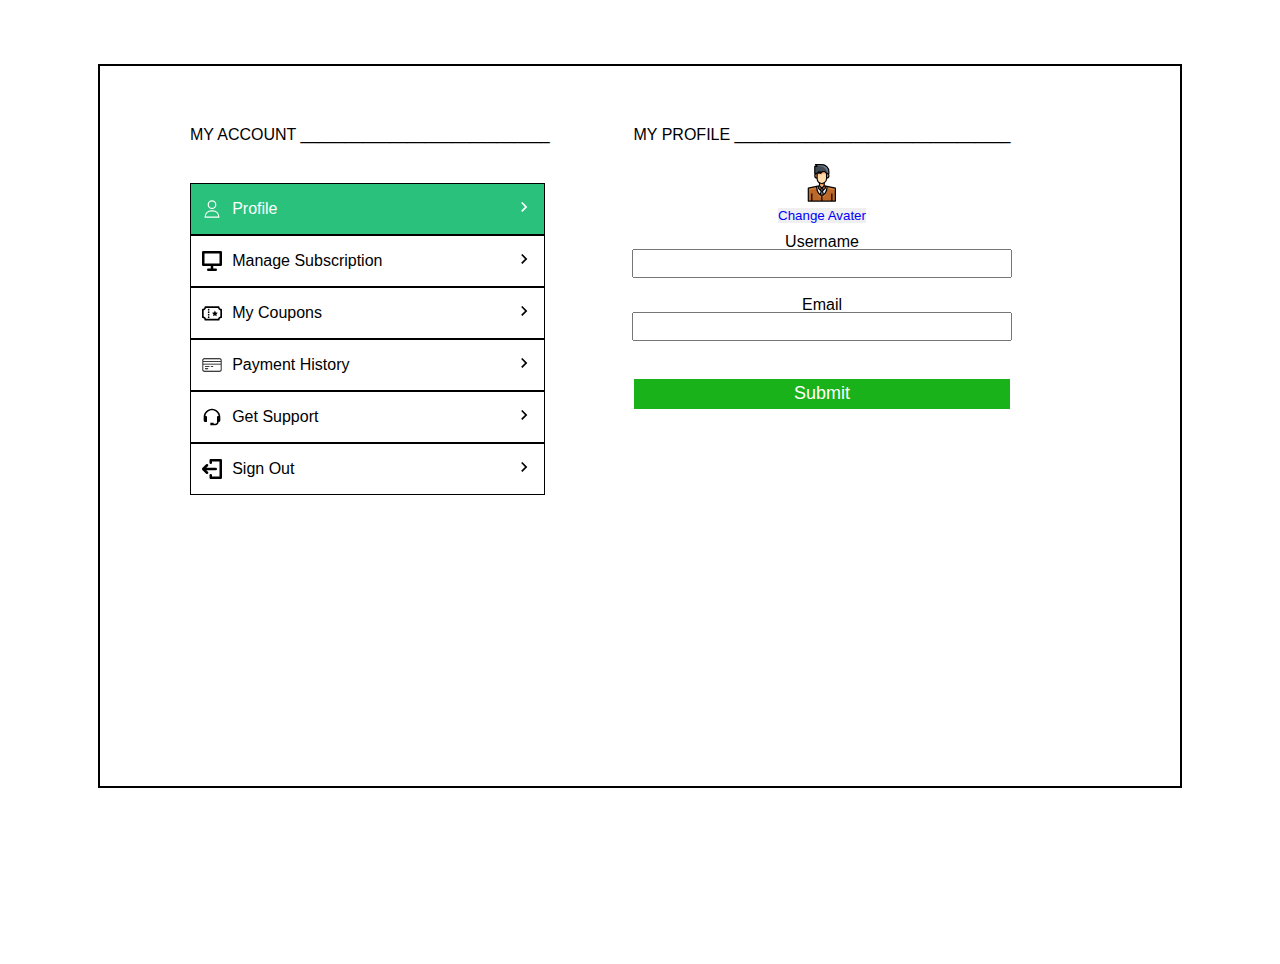
<file: index2.html>
<!DOCTYPE html>
<html lang="en">
<head>
    <meta charset="UTF-8">
    <meta http-equiv="X-UA-Compatible" content="IE=edge">
    <meta name="viewport" content="width=device-width, initial-scale=1.0">
    <title>Document</title>
    <link rel="stylesheet" href="style2.css">
</head>
<body>
    <div class="main2">
        <div class="padding">
            <div class="left2">
                <div class="account">MY ACCOUNT ____________________________</div>
                <div class="profile">
                    <div class="my-profile newclass foundbutton">
                        <svg viewBox="0 0 32 32" xmlns="http://www.w3.org/2000/svg"><title/><g id="about"><path d="M16,16A7,7,0,1,0,9,9,7,7,0,0,0,16,16ZM16,4a5,5,0,1,1-5,5A5,5,0,0,1,16,4Z"/><path d="M17,18H15A11,11,0,0,0,4,29a1,1,0,0,0,1,1H27a1,1,0,0,0,1-1A11,11,0,0,0,17,18ZM6.06,28A9,9,0,0,1,15,20h2a9,9,0,0,1,8.94,8Z"/></g></svg>
                        Profile
                        <div class="arrow-svg"><?xml version="1.0" ?><svg height="48" viewBox="0 0 48 48" width="48" xmlns="http://www.w3.org/2000/svg"><path d="M17.17 32.92l9.17-9.17-9.17-9.17 2.83-2.83 12 12-12 12z"/><path d="M0-.25h48v48h-48z" fill="none"/></svg></div>
                    </div>
                    <div class="subcription foundbutton">
                        <?xml version="1.0" ?><svg viewBox="0 0 96 96" xmlns="http://www.w3.org/2000/svg"><title/><path d="M90,0H6A5.9966,5.9966,0,0,0,0,6V66a5.9966,5.9966,0,0,0,6,6H42V84H30a6,6,0,0,0,0,12H66a6,6,0,0,0,0-12H54V72H90a5.9966,5.9966,0,0,0,6-6V6A5.9966,5.9966,0,0,0,90,0ZM84,60H12V12H84Z"/></svg>
                        Manage Subscription
                        <div class="arrow-svg"><?xml version="1.0" ?><svg height="48" viewBox="0 0 48 48" width="48" xmlns="http://www.w3.org/2000/svg"><path d="M17.17 32.92l9.17-9.17-9.17-9.17 2.83-2.83 12 12-12 12z"/><path d="M0-.25h48v48h-48z" fill="none"/></svg></div>
                    </div>
                    <div class="coupons foundbutton">
                        <?xml version="1.0" ?><svg viewBox="0 0 24 24"  xmlns="http://www.w3.org/2000/svg"><title/><g id="ticket"><path d="M23,7a2,2,0,0,1-2-2,1,1,0,0,0-1-1H4A1,1,0,0,0,3,5,2,2,0,0,1,1,7,1,1,0,0,0,0,8v9a1,1,0,0,0,1,1,2,2,0,0,1,2,2,1,1,0,0,0,1,1H20a1,1,0,0,0,1-1,2,2,0,0,1,2-2,1,1,0,0,0,1-1V8A1,1,0,0,0,23,7ZM19.13,19H4.87A4,4,0,0,0,2,16.13V8.87A4,4,0,0,0,4.87,6H19.13A4,4,0,0,0,22,8.86v7.28A4,4,0,0,0,19.13,19Z"/><path d="M8,7A1,1,0,0,0,8,9,1,1,0,0,0,8,7Z"/><path d="M8,10a1,1,0,0,0,0,2A1,1,0,0,0,8,10Z"/><path d="M8,13a1,1,0,0,0,0,2A1,1,0,0,0,8,13Z"/><path d="M8,16a1,1,0,0,0,0,2A1,1,0,0,0,8,16Z"/><polygon points="16.58 11.3 15.5 9 14.42 11.3 12 11.67 13.75 13.47 13.34 16 15.5 14.8 17.66 16 17.25 13.47 19 11.67 16.58 11.3"/></g></svg>
                        My Coupons
                        <div class="arrow-svg"><?xml version="1.0" ?><svg height="48" viewBox="0 0 48 48" width="48" xmlns="http://www.w3.org/2000/svg"><path d="M17.17 32.92l9.17-9.17-9.17-9.17 2.83-2.83 12 12-12 12z"/><path d="M0-.25h48v48h-48z" fill="none"/></svg></div>
                    </div>
                    <div class="history foundbutton">
                        <?xml version="1.0" ?><!DOCTYPE svg  PUBLIC '-//W3C//DTD SVG 1.1//EN'  'http://www.w3.org/Graphics/SVG/1.1/DTD/svg11.dtd'><svg enable-background="new 0 0 48 48" height="48px" id="Layer_1" version="1.1" viewBox="0 0 48 48" width="48px" xml:space="preserve" xmlns="http://www.w3.org/2000/svg" xmlns:xlink="http://www.w3.org/1999/xlink"><path clip-rule="evenodd" d="M43,40H5c-2.209,0-4-1.791-4-4V12c0-2.209,1.791-4,4-4h38c2.209,0,4,1.791,4,4v24  C47,38.209,45.209,40,43,40z M3,21h42v-4H3V21z M45,12c0-1.104-0.896-2-2-2H5c-1.104,0-2,0.896-2,2v3h42V12z M45,23H3v13  c0,1.104,0.896,2,2,2h38c1.104,0,2-0.896,2-2V23z M26,29h-4c-0.553,0-1-0.447-1-1c0-0.552,0.447-1,1-1h4c0.553,0,1,0.448,1,1  C27,28.553,26.553,29,26,29z M17,29H8c-0.553,0-1-0.447-1-1c0-0.552,0.447-1,1-1h9c0.553,0,1,0.448,1,1C18,28.553,17.553,29,17,29z   M8,32h6c0.553,0,1,0.448,1,1c0,0.553-0.447,1-1,1H8c-0.553,0-1-0.447-1-1C7,32.448,7.447,32,8,32z" fill-rule="evenodd"/></svg>
                        Payment History
                        <div class="arrow-svg"><?xml version="1.0" ?><svg height="48" viewBox="0 0 48 48" width="48" xmlns="http://www.w3.org/2000/svg"><path d="M17.17 32.92l9.17-9.17-9.17-9.17 2.83-2.83 12 12-12 12z"/><path d="M0-.25h48v48h-48z" fill="none"/></svg></div>
                    </div>
                    <div class="support foundbutton">
                        <?xml version="1.0" ?><svg height="24" viewBox="0 0 24 24" width="24" xmlns="http://www.w3.org/2000/svg"><path d="M12 2C6.486 2 2 6.486 2 12v4.143C2 17.167 2.897 18 4 18h1a1 1 0 0 0 1-1v-5.143a1 1 0 0 0-1-1h-.908C4.648 6.987 7.978 4 12 4s7.352 2.987 7.908 6.857H19a1 1 0 0 0-1 1V18c0 1.103-.897 2-2 2h-2v-1h-4v3h6c2.206 0 4-1.794 4-4 1.103 0 2-.833 2-1.857V12c0-5.514-4.486-10-10-10z"/></svg>
                        Get Support
                        <div class="arrow-svg"><?xml version="1.0" ?><svg height="48" viewBox="0 0 48 48" width="48" xmlns="http://www.w3.org/2000/svg"><path d="M17.17 32.92l9.17-9.17-9.17-9.17 2.83-2.83 12 12-12 12z"/><path d="M0-.25h48v48h-48z" fill="none"/></svg></div>
                    </div>
                    <div class="sign-out foundbutton">
                        <?xml version="1.0" ?><svg viewBox="0 0 96 96" xmlns="http://www.w3.org/2000/svg"><title/><g><path d="M20.4844,54H66a6,6,0,0,0,0-12H20.4844l7.7578-7.7578a5.9994,5.9994,0,0,0-8.4844-8.4844l-18,18a5.9979,5.9979,0,0,0,0,8.4844l18,18a5.9994,5.9994,0,1,0,8.4844-8.4844Z"/><path d="M90,0H42a5.9966,5.9966,0,0,0-6,6V18a6,6,0,0,0,12,0V12H84V84H48V78a6,6,0,0,0-12,0V90a5.9966,5.9966,0,0,0,6,6H90a5.9966,5.9966,0,0,0,6-6V6A5.9966,5.9966,0,0,0,90,0Z"/></g></svg>
                        Sign Out
                        <div class="arrow-svg"><?xml version="1.0" ?><svg height="48" viewBox="0 0 48 48" width="48" xmlns="http://www.w3.org/2000/svg"><path d="M17.17 32.92l9.17-9.17-9.17-9.17 2.83-2.83 12 12-12 12z"/><path d="M0-.25h48v48h-48z" fill="none"/></svg></div>
                    </div>
                </div>
            </div>
            <div class="right2">
                <div class="profile-page">
                    <div class="my-profile2">MY PROFILE _______________________________</div>
                    <form class="form">
                        <div class="profile-img"><?xml version="1.0" ?><svg viewBox="0 0 64 64" xmlns="http://www.w3.org/2000/svg"><title/><g data-name="18-man" id="_18-man"><polygon points="32 41 29 44 26 41 26 37.42 28 37 32 41" style="fill:#bc6829"/><polygon points="38 37.42 38 41 35 44 32 41 36 37 38 37.42" style="fill:#bc6829"/><path d="M31,46l-1.8,6.29c-5.23-2.85-6.13-13.41-6.2-14.24l3-.63V41l3,3Z" style="fill:#e9edf5"/><path d="M38,37.42l2.99.63c-.06.82-.96,11.39-6.19,14.24L33,46l2-2,3-3Z" style="fill:#e9edf5"/><path d="M33,46l1.8,6.29a5.876,5.876,0,0,1-5.6,0L31,46Z" style="fill:#7e8596"/><polygon points="35 44 33 46 31 46 29 44 32 41 35 44" style="fill:#7e8596"/><path d="M34.8,52.29c5.23-2.85,6.13-13.42,6.19-14.24L55,41V63H32V53A5.733,5.733,0,0,0,34.8,52.29Z" style="fill:#bc6829"/><path d="M29.2,52.29A5.733,5.733,0,0,0,32,53V63H9V41l14-2.95C23.07,38.88,23.97,49.44,29.2,52.29Z" style="fill:#bc6829"/><path d="M40.99,38.05c-.06.82-.96,11.39-6.19,14.24A5.733,5.733,0,0,1,32,53v4a5.733,5.733,0,0,0,2.8-.71c5.23-2.85,6.13-13.42,6.19-14.24L55,45V41Z" style="fill:#d1813b"/><path d="M29.2,52.29c-5.23-2.85-6.13-13.41-6.2-14.24L9,41v4l14-2.95c.07.83.97,11.39,6.2,14.24A5.733,5.733,0,0,0,32,57V53A5.733,5.733,0,0,1,29.2,52.29Z" style="fill:#d1813b"/><path d="M24,16v8a4,4,0,1,1,0-8Z" style="fill:#eb975d"/><path d="M42.83,17.17A4,4,0,0,1,40,24V16A4.025,4.025,0,0,1,42.83,17.17Z" style="fill:#eb975d"/><path d="M36,32v5l-4,4-4-4V32l.03-.06a7.964,7.964,0,0,0,7.94,0Z" style="fill:#ffb680"/><path d="M35.97,31.94a7.964,7.964,0,0,1-7.94,0L28,32v3l.03-.06a7.964,7.964,0,0,0,7.94,0L36,35V32Z" style="fill:#eb975d"/><path d="M40,24v1a7.992,7.992,0,0,1-11.97,6.94,7.838,7.838,0,0,1-1.69-1.28A8.014,8.014,0,0,1,24,25V16l3-3v3l3-3v3l3-3h4l3,3Z" style="fill:#ffdaaa"/><polygon points="37 13 33 13 30 16 30 13 27 16 27 13 24 16 24 20 27 17 27 20 30 17 30 20 33 17 37 17 40 20 40 16 37 13" style="fill:#ffb680"/><path d="M44,13v3l-1,1-.17.17A4.025,4.025,0,0,0,40,16l-3-3H33l-3,3V13l-3,3V13l-3,3a4.025,4.025,0,0,0-2.83,1.17L21,17l-1-1V4h4L21,1H32A12,12,0,0,1,44,13Z" style="fill:#414952"/><path d="M32,1H21l3,3h5A12,12,0,0,1,41,16v.143a4.056,4.056,0,0,1,1.83,1.027L43,17l1-1V13A12,12,0,0,0,32,1Z" style="fill:#707789"/><path d="M40,16v9a7.992,7.992,0,0,1-11.97,6.94,7.838,7.838,0,0,1-1.69-1.28A8.014,8.014,0,0,1,24,25V16l3-3v3l3-3v3l3-3h4Z" style="fill:none;stroke:#000;stroke-linejoin:round;stroke-width:2px"/><path d="M43,17l1-1V13A12,12,0,0,0,32,1" style="fill:none;stroke:#000;stroke-linejoin:round;stroke-width:2px"/><path d="M40,24a4,4,0,1,0,0-8" style="fill:none;stroke:#000;stroke-linejoin:round;stroke-width:2px"/><path d="M24,16a4,4,0,0,0,0,8" style="fill:none;stroke:#000;stroke-linejoin:round;stroke-width:2px"/><polyline points="28 32 28 37 26 37.42 23 38.05 9 41 9 63 15 63 32 63 49 63 55 63 55 41 40.99 38.05 38 37.42 36 37 36 32" style="fill:none;stroke:#000;stroke-linejoin:round;stroke-width:2px"/><polyline points="28 37 32 41 36 37" style="fill:none;stroke:#000;stroke-linejoin:round;stroke-width:2px"/><line style="fill:none;stroke:#000;stroke-linejoin:round;stroke-width:2px" x1="15" x2="15" y1="63" y2="50"/><line style="fill:none;stroke:#000;stroke-linejoin:round;stroke-width:2px" x1="49" x2="49" y1="63" y2="50"/><path d="M23,38v.05c.07.83.97,11.39,6.2,14.24a5.876,5.876,0,0,0,5.6,0c5.23-2.85,6.13-13.42,6.19-14.24A.175.175,0,0,0,41,38" style="fill:none;stroke:#000;stroke-linejoin:round;stroke-width:2px"/><polyline points="38 37 38 37.42 38 41 35 44 32 41 29 44 26 41 26 37.42 26 37" style="fill:none;stroke:#000;stroke-linejoin:round;stroke-width:2px"/><polyline points="29 44 31 46 33 46 35 44" style="fill:none;stroke:#000;stroke-linejoin:round;stroke-width:2px"/><polyline points="31 46 29.2 52.29 29 53" style="fill:none;stroke:#000;stroke-linejoin:round;stroke-width:2px"/><polyline points="33 46 34.8 52.29 35 53" style="fill:none;stroke:#000;stroke-linejoin:round;stroke-width:2px"/><line style="fill:none;stroke:#000;stroke-linejoin:round;stroke-width:2px" x1="32" x2="32" y1="53" y2="63"/><polyline points="32 1 21 1 24 4 20 4 20 16 21 17" style="fill:none;stroke:#000;stroke-linejoin:round;stroke-width:2px"/></g></svg><img></div>
                        <div class="profile-btn"><button class="avater-btn">Change Avater</button></div>
                        <label >Username</label><br>
                        <input type="text" id="user" required><br>
                        <lebel >Email</lebel><br>
                        <input type="email" id="email2"><br>
                        <input id="submit" type="submit">
                    </form>
                </div>
                <div class="manage-subscription">
                    <div class="subscription-heading">MANAGE SUBSCRIPTION ____________________</div>
                    <div class="cricbuzz-plus-div">You have Ads,Premium Editorials & Cricbuzz Originals</div>
                    <div class="cricbuzz-black-box">
                        <div class="cricbuzz-plus">Cricbuzz Plus</div>
                        <div class="no-ads">No Instrusive Ads,Premium Editorials & Cricbuzz Originals</div>
                        <a class="unlock-now" href="https://www.cricbuzz.com/premium-subscription/user/select-plan/cricbuzz-promo">Unlock Now</a>
                    </div>
                </div>
                <div class="redeem-coupons">
                    <div class="coupon-heading">REDEEM COUPONS_________________________</div>
                    <form class="redeem-form">
                        <p>Enter Coupon Code</p>
                        <input id="coupon-code" type="search" placeholder="Coupon Code">
                        <div class="logged-in-as">Logged in as <span id="profileemail"></span></div>
                        <input id="submit" type="submit">
                    </form>
                </div>
                <div class="payment-history">
                    <div class="payment-heading">PAYMENT HISTORY _________________________</div>
                    <div class="payment-not-found">No Payment history found</div>
                </div>
                <div class="select-topic-bar">
                    <div class="select-topic-heading">SELECT TOPIC _____________________________</div>
                    <div class="select-topic">
                        Cricbuzz Plus Plan
                        <div class="arrow-svg"><?xml version="1.0" ?><svg height="48" viewBox="0 0 48 48" width="48" xmlns="http://www.w3.org/2000/svg"><path d="M17.17 32.92l9.17-9.17-9.17-9.17 2.83-2.83 12 12-12 12z"/><path d="M0-.25h48v48h-48z" fill="none"/></svg></div>
                    </div>
                    <div class="select-topic">
                        Payment
                        <div class="arrow-svg"><?xml version="1.0" ?><svg height="48" viewBox="0 0 48 48" width="48" xmlns="http://www.w3.org/2000/svg"><path d="M17.17 32.92l9.17-9.17-9.17-9.17 2.83-2.83 12 12-12 12z"/><path d="M0-.25h48v48h-48z" fill="none"/></svg></div>
                    </div>
                    <div class="select-topic">
                        Content
                        <div class="arrow-svg"><?xml version="1.0" ?><svg height="48" viewBox="0 0 48 48" width="48" xmlns="http://www.w3.org/2000/svg"><path d="M17.17 32.92l9.17-9.17-9.17-9.17 2.83-2.83 12 12-12 12z"/><path d="M0-.25h48v48h-48z" fill="none"/></svg></div>
                    </div>
                    <div class="select-topic">
                        Notifications
                        <div class="arrow-svg"><?xml version="1.0" ?><svg height="48" viewBox="0 0 48 48" width="48" xmlns="http://www.w3.org/2000/svg"><path d="M17.17 32.92l9.17-9.17-9.17-9.17 2.83-2.83 12 12-12 12z"/><path d="M0-.25h48v48h-48z" fill="none"/></svg></div>
                    </div>
                    <div class="select-topic">
                        Others
                        <div class="arrow-svg"><?xml version="1.0" ?><svg height="48" viewBox="0 0 48 48" width="48" xmlns="http://www.w3.org/2000/svg"><path d="M17.17 32.92l9.17-9.17-9.17-9.17 2.83-2.83 12 12-12 12z"/><path d="M0-.25h48v48h-48z" fill="none"/></svg></div>
                    </div>
                </div>
            </div>
        </div>
    </div> 
    <script src="script2.js"></script>
</body>
</html>
</file>
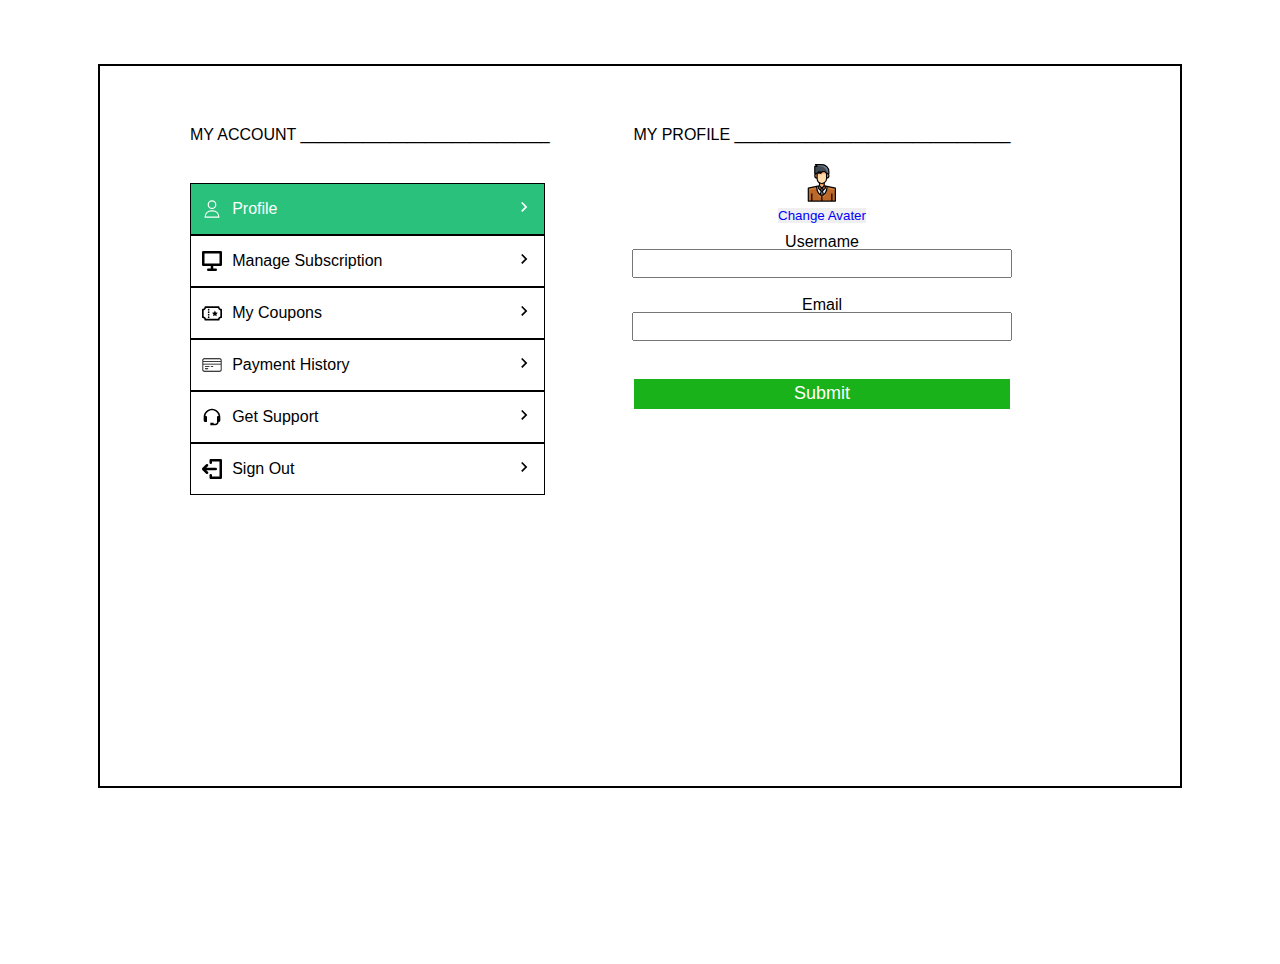
<file: logout.html>
<!DOCTYPE html>
<html lang="en">
<head>
    <meta charset="UTF-8">
    <meta http-equiv="X-UA-Compatible" content="IE=edge">
    <meta name="viewport" content="width=device-width, initial-scale=1.0">
    <title>Document</title>
    <link rel="stylesheet" href="logout.css">
</head>
<body>
    <div class="main2">
        <div class="padding">
            <div class="left2">
                <div class="account">MY ACCOUNT ____________________________</div>
                <div class="profile">
                    <div class="my-profile newclass foundbutton">
                        <svg viewBox="0 0 32 32" xmlns="http://www.w3.org/2000/svg"><title/><g id="about"><path d="M16,16A7,7,0,1,0,9,9,7,7,0,0,0,16,16ZM16,4a5,5,0,1,1-5,5A5,5,0,0,1,16,4Z"/><path d="M17,18H15A11,11,0,0,0,4,29a1,1,0,0,0,1,1H27a1,1,0,0,0,1-1A11,11,0,0,0,17,18ZM6.06,28A9,9,0,0,1,15,20h2a9,9,0,0,1,8.94,8Z"/></g></svg>
                        Profile
                        <div class="arrow-svg"><?xml version="1.0" ?><svg height="48" viewBox="0 0 48 48" width="48" xmlns="http://www.w3.org/2000/svg"><path d="M17.17 32.92l9.17-9.17-9.17-9.17 2.83-2.83 12 12-12 12z"/><path d="M0-.25h48v48h-48z" fill="none"/></svg></div>
                    </div>
                    <div class="subcription foundbutton">
                        <?xml version="1.0" ?><svg viewBox="0 0 96 96" xmlns="http://www.w3.org/2000/svg"><title/><path d="M90,0H6A5.9966,5.9966,0,0,0,0,6V66a5.9966,5.9966,0,0,0,6,6H42V84H30a6,6,0,0,0,0,12H66a6,6,0,0,0,0-12H54V72H90a5.9966,5.9966,0,0,0,6-6V6A5.9966,5.9966,0,0,0,90,0ZM84,60H12V12H84Z"/></svg>
                        Manage Subscription
                        <div class="arrow-svg"><?xml version="1.0" ?><svg height="48" viewBox="0 0 48 48" width="48" xmlns="http://www.w3.org/2000/svg"><path d="M17.17 32.92l9.17-9.17-9.17-9.17 2.83-2.83 12 12-12 12z"/><path d="M0-.25h48v48h-48z" fill="none"/></svg></div>
                    </div>
                    <div class="coupons foundbutton">
                        <?xml version="1.0" ?><svg viewBox="0 0 24 24"  xmlns="http://www.w3.org/2000/svg"><title/><g id="ticket"><path d="M23,7a2,2,0,0,1-2-2,1,1,0,0,0-1-1H4A1,1,0,0,0,3,5,2,2,0,0,1,1,7,1,1,0,0,0,0,8v9a1,1,0,0,0,1,1,2,2,0,0,1,2,2,1,1,0,0,0,1,1H20a1,1,0,0,0,1-1,2,2,0,0,1,2-2,1,1,0,0,0,1-1V8A1,1,0,0,0,23,7ZM19.13,19H4.87A4,4,0,0,0,2,16.13V8.87A4,4,0,0,0,4.87,6H19.13A4,4,0,0,0,22,8.86v7.28A4,4,0,0,0,19.13,19Z"/><path d="M8,7A1,1,0,0,0,8,9,1,1,0,0,0,8,7Z"/><path d="M8,10a1,1,0,0,0,0,2A1,1,0,0,0,8,10Z"/><path d="M8,13a1,1,0,0,0,0,2A1,1,0,0,0,8,13Z"/><path d="M8,16a1,1,0,0,0,0,2A1,1,0,0,0,8,16Z"/><polygon points="16.58 11.3 15.5 9 14.42 11.3 12 11.67 13.75 13.47 13.34 16 15.5 14.8 17.66 16 17.25 13.47 19 11.67 16.58 11.3"/></g></svg>
                        My Coupons
                        <div class="arrow-svg"><?xml version="1.0" ?><svg height="48" viewBox="0 0 48 48" width="48" xmlns="http://www.w3.org/2000/svg"><path d="M17.17 32.92l9.17-9.17-9.17-9.17 2.83-2.83 12 12-12 12z"/><path d="M0-.25h48v48h-48z" fill="none"/></svg></div>
                    </div>
                    <div class="history foundbutton">
                        <?xml version="1.0" ?><!DOCTYPE svg  PUBLIC '-//W3C//DTD SVG 1.1//EN'  'http://www.w3.org/Graphics/SVG/1.1/DTD/svg11.dtd'><svg enable-background="new 0 0 48 48" height="48px" id="Layer_1" version="1.1" viewBox="0 0 48 48" width="48px" xml:space="preserve" xmlns="http://www.w3.org/2000/svg" xmlns:xlink="http://www.w3.org/1999/xlink"><path clip-rule="evenodd" d="M43,40H5c-2.209,0-4-1.791-4-4V12c0-2.209,1.791-4,4-4h38c2.209,0,4,1.791,4,4v24  C47,38.209,45.209,40,43,40z M3,21h42v-4H3V21z M45,12c0-1.104-0.896-2-2-2H5c-1.104,0-2,0.896-2,2v3h42V12z M45,23H3v13  c0,1.104,0.896,2,2,2h38c1.104,0,2-0.896,2-2V23z M26,29h-4c-0.553,0-1-0.447-1-1c0-0.552,0.447-1,1-1h4c0.553,0,1,0.448,1,1  C27,28.553,26.553,29,26,29z M17,29H8c-0.553,0-1-0.447-1-1c0-0.552,0.447-1,1-1h9c0.553,0,1,0.448,1,1C18,28.553,17.553,29,17,29z   M8,32h6c0.553,0,1,0.448,1,1c0,0.553-0.447,1-1,1H8c-0.553,0-1-0.447-1-1C7,32.448,7.447,32,8,32z" fill-rule="evenodd"/></svg>
                        Payment History
                        <div class="arrow-svg"><?xml version="1.0" ?><svg height="48" viewBox="0 0 48 48" width="48" xmlns="http://www.w3.org/2000/svg"><path d="M17.17 32.92l9.17-9.17-9.17-9.17 2.83-2.83 12 12-12 12z"/><path d="M0-.25h48v48h-48z" fill="none"/></svg></div>
                    </div>
                    <div class="support foundbutton">
                        <?xml version="1.0" ?><svg height="24" viewBox="0 0 24 24" width="24" xmlns="http://www.w3.org/2000/svg"><path d="M12 2C6.486 2 2 6.486 2 12v4.143C2 17.167 2.897 18 4 18h1a1 1 0 0 0 1-1v-5.143a1 1 0 0 0-1-1h-.908C4.648 6.987 7.978 4 12 4s7.352 2.987 7.908 6.857H19a1 1 0 0 0-1 1V18c0 1.103-.897 2-2 2h-2v-1h-4v3h6c2.206 0 4-1.794 4-4 1.103 0 2-.833 2-1.857V12c0-5.514-4.486-10-10-10z"/></svg>
                        Get Support
                        <div class="arrow-svg"><?xml version="1.0" ?><svg height="48" viewBox="0 0 48 48" width="48" xmlns="http://www.w3.org/2000/svg"><path d="M17.17 32.92l9.17-9.17-9.17-9.17 2.83-2.83 12 12-12 12z"/><path d="M0-.25h48v48h-48z" fill="none"/></svg></div>
                    </div>
                    <div class="sign-out foundbutton">
                        <?xml version="1.0" ?><svg viewBox="0 0 96 96" xmlns="http://www.w3.org/2000/svg"><title/><g><path d="M20.4844,54H66a6,6,0,0,0,0-12H20.4844l7.7578-7.7578a5.9994,5.9994,0,0,0-8.4844-8.4844l-18,18a5.9979,5.9979,0,0,0,0,8.4844l18,18a5.9994,5.9994,0,1,0,8.4844-8.4844Z"/><path d="M90,0H42a5.9966,5.9966,0,0,0-6,6V18a6,6,0,0,0,12,0V12H84V84H48V78a6,6,0,0,0-12,0V90a5.9966,5.9966,0,0,0,6,6H90a5.9966,5.9966,0,0,0,6-6V6A5.9966,5.9966,0,0,0,90,0Z"/></g></svg>
                        Sign Out
                        <div class="arrow-svg"><?xml version="1.0" ?><svg height="48" viewBox="0 0 48 48" width="48" xmlns="http://www.w3.org/2000/svg"><path d="M17.17 32.92l9.17-9.17-9.17-9.17 2.83-2.83 12 12-12 12z"/><path d="M0-.25h48v48h-48z" fill="none"/></svg></div>
                    </div>
                </div>
            </div>
            <div class="right2">
                <div class="profile-page">
                    <div class="my-profile2">MY PROFILE _______________________________</div>
                    <form class="form">
                        <div class="profile-img"><?xml version="1.0" ?><svg viewBox="0 0 64 64" xmlns="http://www.w3.org/2000/svg"><title/><g data-name="18-man" id="_18-man"><polygon points="32 41 29 44 26 41 26 37.42 28 37 32 41" style="fill:#bc6829"/><polygon points="38 37.42 38 41 35 44 32 41 36 37 38 37.42" style="fill:#bc6829"/><path d="M31,46l-1.8,6.29c-5.23-2.85-6.13-13.41-6.2-14.24l3-.63V41l3,3Z" style="fill:#e9edf5"/><path d="M38,37.42l2.99.63c-.06.82-.96,11.39-6.19,14.24L33,46l2-2,3-3Z" style="fill:#e9edf5"/><path d="M33,46l1.8,6.29a5.876,5.876,0,0,1-5.6,0L31,46Z" style="fill:#7e8596"/><polygon points="35 44 33 46 31 46 29 44 32 41 35 44" style="fill:#7e8596"/><path d="M34.8,52.29c5.23-2.85,6.13-13.42,6.19-14.24L55,41V63H32V53A5.733,5.733,0,0,0,34.8,52.29Z" style="fill:#bc6829"/><path d="M29.2,52.29A5.733,5.733,0,0,0,32,53V63H9V41l14-2.95C23.07,38.88,23.97,49.44,29.2,52.29Z" style="fill:#bc6829"/><path d="M40.99,38.05c-.06.82-.96,11.39-6.19,14.24A5.733,5.733,0,0,1,32,53v4a5.733,5.733,0,0,0,2.8-.71c5.23-2.85,6.13-13.42,6.19-14.24L55,45V41Z" style="fill:#d1813b"/><path d="M29.2,52.29c-5.23-2.85-6.13-13.41-6.2-14.24L9,41v4l14-2.95c.07.83.97,11.39,6.2,14.24A5.733,5.733,0,0,0,32,57V53A5.733,5.733,0,0,1,29.2,52.29Z" style="fill:#d1813b"/><path d="M24,16v8a4,4,0,1,1,0-8Z" style="fill:#eb975d"/><path d="M42.83,17.17A4,4,0,0,1,40,24V16A4.025,4.025,0,0,1,42.83,17.17Z" style="fill:#eb975d"/><path d="M36,32v5l-4,4-4-4V32l.03-.06a7.964,7.964,0,0,0,7.94,0Z" style="fill:#ffb680"/><path d="M35.97,31.94a7.964,7.964,0,0,1-7.94,0L28,32v3l.03-.06a7.964,7.964,0,0,0,7.94,0L36,35V32Z" style="fill:#eb975d"/><path d="M40,24v1a7.992,7.992,0,0,1-11.97,6.94,7.838,7.838,0,0,1-1.69-1.28A8.014,8.014,0,0,1,24,25V16l3-3v3l3-3v3l3-3h4l3,3Z" style="fill:#ffdaaa"/><polygon points="37 13 33 13 30 16 30 13 27 16 27 13 24 16 24 20 27 17 27 20 30 17 30 20 33 17 37 17 40 20 40 16 37 13" style="fill:#ffb680"/><path d="M44,13v3l-1,1-.17.17A4.025,4.025,0,0,0,40,16l-3-3H33l-3,3V13l-3,3V13l-3,3a4.025,4.025,0,0,0-2.83,1.17L21,17l-1-1V4h4L21,1H32A12,12,0,0,1,44,13Z" style="fill:#414952"/><path d="M32,1H21l3,3h5A12,12,0,0,1,41,16v.143a4.056,4.056,0,0,1,1.83,1.027L43,17l1-1V13A12,12,0,0,0,32,1Z" style="fill:#707789"/><path d="M40,16v9a7.992,7.992,0,0,1-11.97,6.94,7.838,7.838,0,0,1-1.69-1.28A8.014,8.014,0,0,1,24,25V16l3-3v3l3-3v3l3-3h4Z" style="fill:none;stroke:#000;stroke-linejoin:round;stroke-width:2px"/><path d="M43,17l1-1V13A12,12,0,0,0,32,1" style="fill:none;stroke:#000;stroke-linejoin:round;stroke-width:2px"/><path d="M40,24a4,4,0,1,0,0-8" style="fill:none;stroke:#000;stroke-linejoin:round;stroke-width:2px"/><path d="M24,16a4,4,0,0,0,0,8" style="fill:none;stroke:#000;stroke-linejoin:round;stroke-width:2px"/><polyline points="28 32 28 37 26 37.42 23 38.05 9 41 9 63 15 63 32 63 49 63 55 63 55 41 40.99 38.05 38 37.42 36 37 36 32" style="fill:none;stroke:#000;stroke-linejoin:round;stroke-width:2px"/><polyline points="28 37 32 41 36 37" style="fill:none;stroke:#000;stroke-linejoin:round;stroke-width:2px"/><line style="fill:none;stroke:#000;stroke-linejoin:round;stroke-width:2px" x1="15" x2="15" y1="63" y2="50"/><line style="fill:none;stroke:#000;stroke-linejoin:round;stroke-width:2px" x1="49" x2="49" y1="63" y2="50"/><path d="M23,38v.05c.07.83.97,11.39,6.2,14.24a5.876,5.876,0,0,0,5.6,0c5.23-2.85,6.13-13.42,6.19-14.24A.175.175,0,0,0,41,38" style="fill:none;stroke:#000;stroke-linejoin:round;stroke-width:2px"/><polyline points="38 37 38 37.42 38 41 35 44 32 41 29 44 26 41 26 37.42 26 37" style="fill:none;stroke:#000;stroke-linejoin:round;stroke-width:2px"/><polyline points="29 44 31 46 33 46 35 44" style="fill:none;stroke:#000;stroke-linejoin:round;stroke-width:2px"/><polyline points="31 46 29.2 52.29 29 53" style="fill:none;stroke:#000;stroke-linejoin:round;stroke-width:2px"/><polyline points="33 46 34.8 52.29 35 53" style="fill:none;stroke:#000;stroke-linejoin:round;stroke-width:2px"/><line style="fill:none;stroke:#000;stroke-linejoin:round;stroke-width:2px" x1="32" x2="32" y1="53" y2="63"/><polyline points="32 1 21 1 24 4 20 4 20 16 21 17" style="fill:none;stroke:#000;stroke-linejoin:round;stroke-width:2px"/></g></svg><img></div>
                        <div class="profile-btn"><button class="avater-btn">Change Avater</button></div>
                        <label >Username</label><br>
                        <input type="text" id="user" required><br>
                        <lebel >Email</lebel><br>
                        <input type="email" id="email2"><br>
                        <input id="submit" type="submit">
                    </form>
                </div>
                <div class="manage-subscription">
                    <div class="subscription-heading">MANAGE SUBSCRIPTION ____________________</div>
                    <div class="cricbuzz-plus-div">You have Ads,Premium Editorials & Cricbuzz Originals</div>
                    <div class="cricbuzz-black-box">
                        <div class="cricbuzz-plus">Cricbuzz Plus</div>
                        <div class="no-ads">No Instrusive Ads,Premium Editorials & Cricbuzz Originals</div>
                        <a class="unlock-now" href="https://www.cricbuzz.com/premium-subscription/user/select-plan/cricbuzz-promo">Unlock Now</a>
                    </div>
                </div>
                <div class="redeem-coupons">
                    <div class="coupon-heading">REDEEM COUPONS_________________________</div>
                    <form class="redeem-form">
                        <p>Enter Coupon Code</p>
                        <input id="coupon-code" type="search" placeholder="Coupon Code">
                        <div class="logged-in-as">Logged in as <span id="profileemail"></span></div>
                        <input id="submit" type="submit">
                    </form>
                </div>
                <div class="payment-history">
                    <div class="payment-heading">PAYMENT HISTORY _________________________</div>
                    <div class="payment-not-found">No Payment history found</div>
                </div>
                <div class="select-topic-bar">
                    <div class="select-topic-heading">SELECT TOPIC _____________________________</div>
                    <div class="select-topic">
                        Cricbuzz Plus Plan
                        <div class="arrow-svg"><?xml version="1.0" ?><svg height="48" viewBox="0 0 48 48" width="48" xmlns="http://www.w3.org/2000/svg"><path d="M17.17 32.92l9.17-9.17-9.17-9.17 2.83-2.83 12 12-12 12z"/><path d="M0-.25h48v48h-48z" fill="none"/></svg></div>
                    </div>
                    <div class="select-topic">
                        Payment
                        <div class="arrow-svg"><?xml version="1.0" ?><svg height="48" viewBox="0 0 48 48" width="48" xmlns="http://www.w3.org/2000/svg"><path d="M17.17 32.92l9.17-9.17-9.17-9.17 2.83-2.83 12 12-12 12z"/><path d="M0-.25h48v48h-48z" fill="none"/></svg></div>
                    </div>
                    <div class="select-topic">
                        Content
                        <div class="arrow-svg"><?xml version="1.0" ?><svg height="48" viewBox="0 0 48 48" width="48" xmlns="http://www.w3.org/2000/svg"><path d="M17.17 32.92l9.17-9.17-9.17-9.17 2.83-2.83 12 12-12 12z"/><path d="M0-.25h48v48h-48z" fill="none"/></svg></div>
                    </div>
                    <div class="select-topic">
                        Notifications
                        <div class="arrow-svg"><?xml version="1.0" ?><svg height="48" viewBox="0 0 48 48" width="48" xmlns="http://www.w3.org/2000/svg"><path d="M17.17 32.92l9.17-9.17-9.17-9.17 2.83-2.83 12 12-12 12z"/><path d="M0-.25h48v48h-48z" fill="none"/></svg></div>
                    </div>
                    <div class="select-topic">
                        Others
                        <div class="arrow-svg"><?xml version="1.0" ?><svg height="48" viewBox="0 0 48 48" width="48" xmlns="http://www.w3.org/2000/svg"><path d="M17.17 32.92l9.17-9.17-9.17-9.17 2.83-2.83 12 12-12 12z"/><path d="M0-.25h48v48h-48z" fill="none"/></svg></div>
                    </div>
                </div>
            </div>
        </div>
    </div> 
    <script src="logout.js"></script>
</body>
</html>
</file>
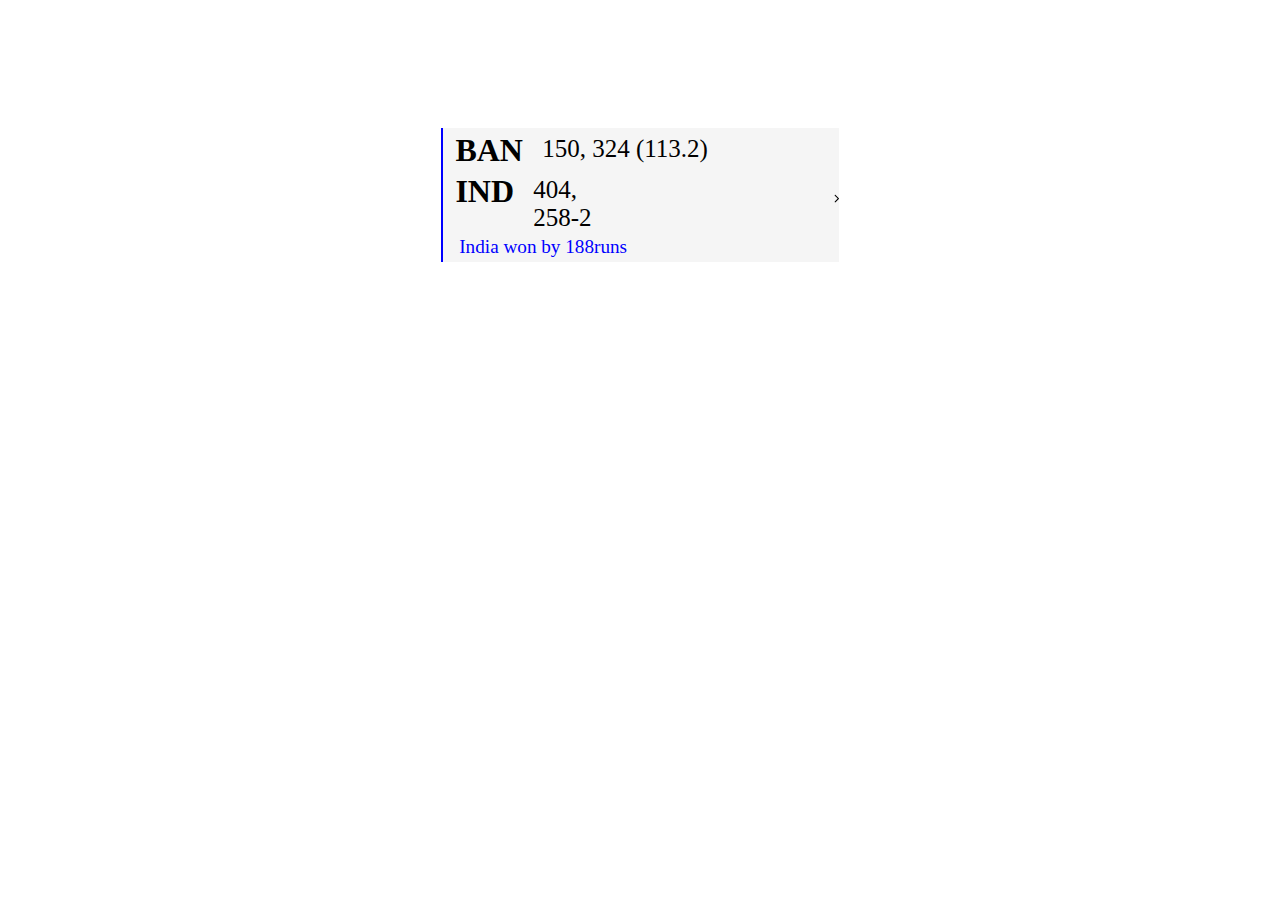
<file: practice.html>
<!DOCTYPE html>
<html lang="en">
<head>
    <meta charset="UTF-8">
    <meta http-equiv="X-UA-Compatible" content="IE=edge">
    <meta name="viewport" content="width=device-width, initial-scale=1.0">
    <title>Document</title>
    <link rel="stylesheet" href="/practice.css">
</head>
<body>
    <div class="score-container">
       <div class="score-details">
        <h1>BAN</h1>
        <p>150, 324 (113.2)</p>
       </div>
       <div class="score-details">
        <h1>IND</h1>
        <p>404, 258-2</p>
        <svg class="icon" xmlns="http://www.w3.org/2000/svg" viewBox="0 0 384 512"><!--! Font Awesome Pro 6.2.1 by @fontawesome - https://fontawesome.com License - https://fontawesome.com/license (Commercial License) Copyright 2022 Fonticons, Inc. --><path d="M342.6 233.4c12.5 12.5 12.5 32.8 0 45.3l-192 192c-12.5 12.5-32.8 12.5-45.3 0s-12.5-32.8 0-45.3L274.7 256 105.4 86.6c-12.5-12.5-12.5-32.8 0-45.3s32.8-12.5 45.3 0l192 192z"/></svg>
       </div>
       <p class="match-result">India won by 188runs</p>
    </div>
</body>
</html>
</file>
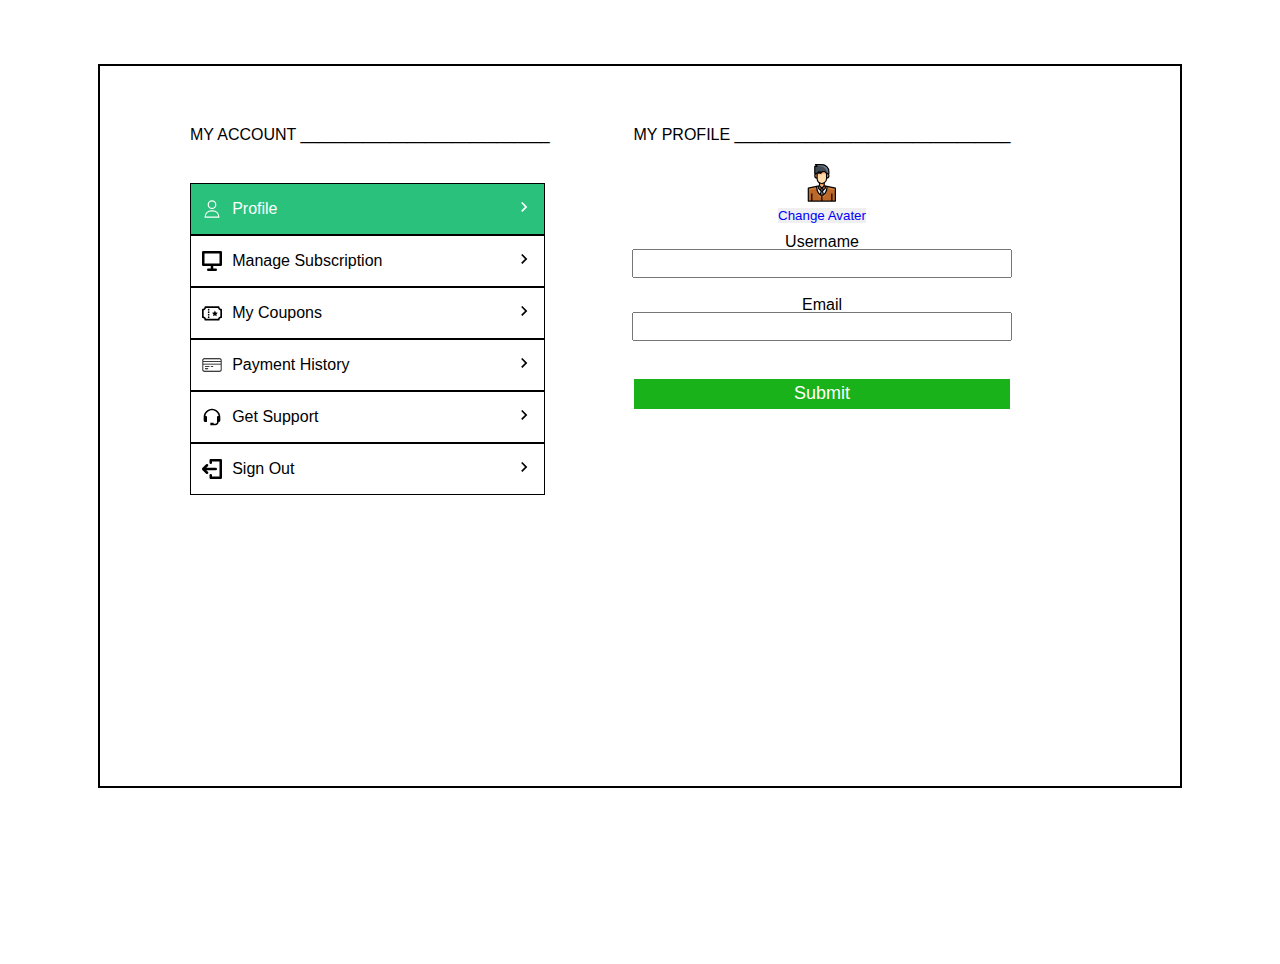
<file: HTML/logout.html>
<!DOCTYPE html>
<html lang="en">
<head>
    <meta charset="UTF-8">
    <meta http-equiv="X-UA-Compatible" content="IE=edge">
    <meta name="viewport" content="width=device-width, initial-scale=1.0">
    <title>Document</title>
    <link rel="stylesheet" href="/CSS/logout.css">
</head>
<body>
    <div class="main2">
        <div class="padding">
            <div class="left2">
                <div class="account">MY ACCOUNT ____________________________</div>
                <div class="profile">
                    <div class="my-profile newclass foundbutton">
                        <svg viewBox="0 0 32 32" xmlns="http://www.w3.org/2000/svg"><title/><g id="about"><path d="M16,16A7,7,0,1,0,9,9,7,7,0,0,0,16,16ZM16,4a5,5,0,1,1-5,5A5,5,0,0,1,16,4Z"/><path d="M17,18H15A11,11,0,0,0,4,29a1,1,0,0,0,1,1H27a1,1,0,0,0,1-1A11,11,0,0,0,17,18ZM6.06,28A9,9,0,0,1,15,20h2a9,9,0,0,1,8.94,8Z"/></g></svg>
                        Profile
                        <div class="arrow-svg"><?xml version="1.0" ?><svg height="48" viewBox="0 0 48 48" width="48" xmlns="http://www.w3.org/2000/svg"><path d="M17.17 32.92l9.17-9.17-9.17-9.17 2.83-2.83 12 12-12 12z"/><path d="M0-.25h48v48h-48z" fill="none"/></svg></div>
                    </div>
                    <div class="subcription foundbutton">
                        <?xml version="1.0" ?><svg viewBox="0 0 96 96" xmlns="http://www.w3.org/2000/svg"><title/><path d="M90,0H6A5.9966,5.9966,0,0,0,0,6V66a5.9966,5.9966,0,0,0,6,6H42V84H30a6,6,0,0,0,0,12H66a6,6,0,0,0,0-12H54V72H90a5.9966,5.9966,0,0,0,6-6V6A5.9966,5.9966,0,0,0,90,0ZM84,60H12V12H84Z"/></svg>
                        Manage Subscription
                        <div class="arrow-svg"><?xml version="1.0" ?><svg height="48" viewBox="0 0 48 48" width="48" xmlns="http://www.w3.org/2000/svg"><path d="M17.17 32.92l9.17-9.17-9.17-9.17 2.83-2.83 12 12-12 12z"/><path d="M0-.25h48v48h-48z" fill="none"/></svg></div>
                    </div>
                    <div class="coupons foundbutton">
                        <?xml version="1.0" ?><svg viewBox="0 0 24 24"  xmlns="http://www.w3.org/2000/svg"><title/><g id="ticket"><path d="M23,7a2,2,0,0,1-2-2,1,1,0,0,0-1-1H4A1,1,0,0,0,3,5,2,2,0,0,1,1,7,1,1,0,0,0,0,8v9a1,1,0,0,0,1,1,2,2,0,0,1,2,2,1,1,0,0,0,1,1H20a1,1,0,0,0,1-1,2,2,0,0,1,2-2,1,1,0,0,0,1-1V8A1,1,0,0,0,23,7ZM19.13,19H4.87A4,4,0,0,0,2,16.13V8.87A4,4,0,0,0,4.87,6H19.13A4,4,0,0,0,22,8.86v7.28A4,4,0,0,0,19.13,19Z"/><path d="M8,7A1,1,0,0,0,8,9,1,1,0,0,0,8,7Z"/><path d="M8,10a1,1,0,0,0,0,2A1,1,0,0,0,8,10Z"/><path d="M8,13a1,1,0,0,0,0,2A1,1,0,0,0,8,13Z"/><path d="M8,16a1,1,0,0,0,0,2A1,1,0,0,0,8,16Z"/><polygon points="16.58 11.3 15.5 9 14.42 11.3 12 11.67 13.75 13.47 13.34 16 15.5 14.8 17.66 16 17.25 13.47 19 11.67 16.58 11.3"/></g></svg>
                        My Coupons
                        <div class="arrow-svg"><?xml version="1.0" ?><svg height="48" viewBox="0 0 48 48" width="48" xmlns="http://www.w3.org/2000/svg"><path d="M17.17 32.92l9.17-9.17-9.17-9.17 2.83-2.83 12 12-12 12z"/><path d="M0-.25h48v48h-48z" fill="none"/></svg></div>
                    </div>
                    <div class="history foundbutton">
                        <?xml version="1.0" ?><!DOCTYPE svg  PUBLIC '-//W3C//DTD SVG 1.1//EN'  'http://www.w3.org/Graphics/SVG/1.1/DTD/svg11.dtd'><svg enable-background="new 0 0 48 48" height="48px" id="Layer_1" version="1.1" viewBox="0 0 48 48" width="48px" xml:space="preserve" xmlns="http://www.w3.org/2000/svg" xmlns:xlink="http://www.w3.org/1999/xlink"><path clip-rule="evenodd" d="M43,40H5c-2.209,0-4-1.791-4-4V12c0-2.209,1.791-4,4-4h38c2.209,0,4,1.791,4,4v24  C47,38.209,45.209,40,43,40z M3,21h42v-4H3V21z M45,12c0-1.104-0.896-2-2-2H5c-1.104,0-2,0.896-2,2v3h42V12z M45,23H3v13  c0,1.104,0.896,2,2,2h38c1.104,0,2-0.896,2-2V23z M26,29h-4c-0.553,0-1-0.447-1-1c0-0.552,0.447-1,1-1h4c0.553,0,1,0.448,1,1  C27,28.553,26.553,29,26,29z M17,29H8c-0.553,0-1-0.447-1-1c0-0.552,0.447-1,1-1h9c0.553,0,1,0.448,1,1C18,28.553,17.553,29,17,29z   M8,32h6c0.553,0,1,0.448,1,1c0,0.553-0.447,1-1,1H8c-0.553,0-1-0.447-1-1C7,32.448,7.447,32,8,32z" fill-rule="evenodd"/></svg>
                        Payment History
                        <div class="arrow-svg"><?xml version="1.0" ?><svg height="48" viewBox="0 0 48 48" width="48" xmlns="http://www.w3.org/2000/svg"><path d="M17.17 32.92l9.17-9.17-9.17-9.17 2.83-2.83 12 12-12 12z"/><path d="M0-.25h48v48h-48z" fill="none"/></svg></div>
                    </div>
                    <div class="support foundbutton">
                        <?xml version="1.0" ?><svg height="24" viewBox="0 0 24 24" width="24" xmlns="http://www.w3.org/2000/svg"><path d="M12 2C6.486 2 2 6.486 2 12v4.143C2 17.167 2.897 18 4 18h1a1 1 0 0 0 1-1v-5.143a1 1 0 0 0-1-1h-.908C4.648 6.987 7.978 4 12 4s7.352 2.987 7.908 6.857H19a1 1 0 0 0-1 1V18c0 1.103-.897 2-2 2h-2v-1h-4v3h6c2.206 0 4-1.794 4-4 1.103 0 2-.833 2-1.857V12c0-5.514-4.486-10-10-10z"/></svg>
                        Get Support
                        <div class="arrow-svg"><?xml version="1.0" ?><svg height="48" viewBox="0 0 48 48" width="48" xmlns="http://www.w3.org/2000/svg"><path d="M17.17 32.92l9.17-9.17-9.17-9.17 2.83-2.83 12 12-12 12z"/><path d="M0-.25h48v48h-48z" fill="none"/></svg></div>
                    </div>
                    <div class="sign-out foundbutton">
                        <?xml version="1.0" ?><svg viewBox="0 0 96 96" xmlns="http://www.w3.org/2000/svg"><title/><g><path d="M20.4844,54H66a6,6,0,0,0,0-12H20.4844l7.7578-7.7578a5.9994,5.9994,0,0,0-8.4844-8.4844l-18,18a5.9979,5.9979,0,0,0,0,8.4844l18,18a5.9994,5.9994,0,1,0,8.4844-8.4844Z"/><path d="M90,0H42a5.9966,5.9966,0,0,0-6,6V18a6,6,0,0,0,12,0V12H84V84H48V78a6,6,0,0,0-12,0V90a5.9966,5.9966,0,0,0,6,6H90a5.9966,5.9966,0,0,0,6-6V6A5.9966,5.9966,0,0,0,90,0Z"/></g></svg>
                        Sign Out
                        <div class="arrow-svg"><?xml version="1.0" ?><svg height="48" viewBox="0 0 48 48" width="48" xmlns="http://www.w3.org/2000/svg"><path d="M17.17 32.92l9.17-9.17-9.17-9.17 2.83-2.83 12 12-12 12z"/><path d="M0-.25h48v48h-48z" fill="none"/></svg></div>
                    </div>
                </div>
            </div>
            <div class="right2">
                <div class="profile-page">
                    <div class="my-profile2">MY PROFILE _______________________________</div>
                    <form class="form">
                        <div class="profile-img"><?xml version="1.0" ?><svg viewBox="0 0 64 64" xmlns="http://www.w3.org/2000/svg"><title/><g data-name="18-man" id="_18-man"><polygon points="32 41 29 44 26 41 26 37.42 28 37 32 41" style="fill:#bc6829"/><polygon points="38 37.42 38 41 35 44 32 41 36 37 38 37.42" style="fill:#bc6829"/><path d="M31,46l-1.8,6.29c-5.23-2.85-6.13-13.41-6.2-14.24l3-.63V41l3,3Z" style="fill:#e9edf5"/><path d="M38,37.42l2.99.63c-.06.82-.96,11.39-6.19,14.24L33,46l2-2,3-3Z" style="fill:#e9edf5"/><path d="M33,46l1.8,6.29a5.876,5.876,0,0,1-5.6,0L31,46Z" style="fill:#7e8596"/><polygon points="35 44 33 46 31 46 29 44 32 41 35 44" style="fill:#7e8596"/><path d="M34.8,52.29c5.23-2.85,6.13-13.42,6.19-14.24L55,41V63H32V53A5.733,5.733,0,0,0,34.8,52.29Z" style="fill:#bc6829"/><path d="M29.2,52.29A5.733,5.733,0,0,0,32,53V63H9V41l14-2.95C23.07,38.88,23.97,49.44,29.2,52.29Z" style="fill:#bc6829"/><path d="M40.99,38.05c-.06.82-.96,11.39-6.19,14.24A5.733,5.733,0,0,1,32,53v4a5.733,5.733,0,0,0,2.8-.71c5.23-2.85,6.13-13.42,6.19-14.24L55,45V41Z" style="fill:#d1813b"/><path d="M29.2,52.29c-5.23-2.85-6.13-13.41-6.2-14.24L9,41v4l14-2.95c.07.83.97,11.39,6.2,14.24A5.733,5.733,0,0,0,32,57V53A5.733,5.733,0,0,1,29.2,52.29Z" style="fill:#d1813b"/><path d="M24,16v8a4,4,0,1,1,0-8Z" style="fill:#eb975d"/><path d="M42.83,17.17A4,4,0,0,1,40,24V16A4.025,4.025,0,0,1,42.83,17.17Z" style="fill:#eb975d"/><path d="M36,32v5l-4,4-4-4V32l.03-.06a7.964,7.964,0,0,0,7.94,0Z" style="fill:#ffb680"/><path d="M35.97,31.94a7.964,7.964,0,0,1-7.94,0L28,32v3l.03-.06a7.964,7.964,0,0,0,7.94,0L36,35V32Z" style="fill:#eb975d"/><path d="M40,24v1a7.992,7.992,0,0,1-11.97,6.94,7.838,7.838,0,0,1-1.69-1.28A8.014,8.014,0,0,1,24,25V16l3-3v3l3-3v3l3-3h4l3,3Z" style="fill:#ffdaaa"/><polygon points="37 13 33 13 30 16 30 13 27 16 27 13 24 16 24 20 27 17 27 20 30 17 30 20 33 17 37 17 40 20 40 16 37 13" style="fill:#ffb680"/><path d="M44,13v3l-1,1-.17.17A4.025,4.025,0,0,0,40,16l-3-3H33l-3,3V13l-3,3V13l-3,3a4.025,4.025,0,0,0-2.83,1.17L21,17l-1-1V4h4L21,1H32A12,12,0,0,1,44,13Z" style="fill:#414952"/><path d="M32,1H21l3,3h5A12,12,0,0,1,41,16v.143a4.056,4.056,0,0,1,1.83,1.027L43,17l1-1V13A12,12,0,0,0,32,1Z" style="fill:#707789"/><path d="M40,16v9a7.992,7.992,0,0,1-11.97,6.94,7.838,7.838,0,0,1-1.69-1.28A8.014,8.014,0,0,1,24,25V16l3-3v3l3-3v3l3-3h4Z" style="fill:none;stroke:#000;stroke-linejoin:round;stroke-width:2px"/><path d="M43,17l1-1V13A12,12,0,0,0,32,1" style="fill:none;stroke:#000;stroke-linejoin:round;stroke-width:2px"/><path d="M40,24a4,4,0,1,0,0-8" style="fill:none;stroke:#000;stroke-linejoin:round;stroke-width:2px"/><path d="M24,16a4,4,0,0,0,0,8" style="fill:none;stroke:#000;stroke-linejoin:round;stroke-width:2px"/><polyline points="28 32 28 37 26 37.42 23 38.05 9 41 9 63 15 63 32 63 49 63 55 63 55 41 40.99 38.05 38 37.42 36 37 36 32" style="fill:none;stroke:#000;stroke-linejoin:round;stroke-width:2px"/><polyline points="28 37 32 41 36 37" style="fill:none;stroke:#000;stroke-linejoin:round;stroke-width:2px"/><line style="fill:none;stroke:#000;stroke-linejoin:round;stroke-width:2px" x1="15" x2="15" y1="63" y2="50"/><line style="fill:none;stroke:#000;stroke-linejoin:round;stroke-width:2px" x1="49" x2="49" y1="63" y2="50"/><path d="M23,38v.05c.07.83.97,11.39,6.2,14.24a5.876,5.876,0,0,0,5.6,0c5.23-2.85,6.13-13.42,6.19-14.24A.175.175,0,0,0,41,38" style="fill:none;stroke:#000;stroke-linejoin:round;stroke-width:2px"/><polyline points="38 37 38 37.42 38 41 35 44 32 41 29 44 26 41 26 37.42 26 37" style="fill:none;stroke:#000;stroke-linejoin:round;stroke-width:2px"/><polyline points="29 44 31 46 33 46 35 44" style="fill:none;stroke:#000;stroke-linejoin:round;stroke-width:2px"/><polyline points="31 46 29.2 52.29 29 53" style="fill:none;stroke:#000;stroke-linejoin:round;stroke-width:2px"/><polyline points="33 46 34.8 52.29 35 53" style="fill:none;stroke:#000;stroke-linejoin:round;stroke-width:2px"/><line style="fill:none;stroke:#000;stroke-linejoin:round;stroke-width:2px" x1="32" x2="32" y1="53" y2="63"/><polyline points="32 1 21 1 24 4 20 4 20 16 21 17" style="fill:none;stroke:#000;stroke-linejoin:round;stroke-width:2px"/></g></svg><img></div>
                        <div class="profile-btn"><button class="avater-btn">Change Avater</button></div>
                        <label >Username</label><br>
                        <input type="text" id="user" required><br>
                        <lebel >Email</lebel><br>
                        <input type="email" id="email2"><br>
                        <input id="submit" type="submit">
                    </form>
                </div>
                <div class="manage-subscription">
                    <div class="subscription-heading">MANAGE SUBSCRIPTION ____________________</div>
                    <div class="cricbuzz-plus-div">You have Ads,Premium Editorials & Cricbuzz Originals</div>
                    <div class="cricbuzz-black-box">
                        <div class="cricbuzz-plus">Cricbuzz Plus</div>
                        <div class="no-ads">No Instrusive Ads,Premium Editorials & Cricbuzz Originals</div>
                        <a class="unlock-now" href="https://www.cricbuzz.com/premium-subscription/user/select-plan/cricbuzz-promo">Unlock Now</a>
                    </div>
                </div>
                <div class="redeem-coupons">
                    <div class="coupon-heading">REDEEM COUPONS_________________________</div>
                    <form class="redeem-form">
                        <p>Enter Coupon Code</p>
                        <input id="coupon-code" type="search" placeholder="Coupon Code">
                        <div class="logged-in-as">Logged in as <span id="profileemail"></span></div>
                        <input id="submit" type="submit">
                    </form>
                </div>
                <div class="payment-history">
                    <div class="payment-heading">PAYMENT HISTORY _________________________</div>
                    <div class="payment-not-found">No Payment history found</div>
                </div>
                <div class="select-topic-bar">
                    <div class="select-topic-heading">SELECT TOPIC _____________________________</div>
                    <div class="select-topic">
                        Cricbuzz Plus Plan
                        <div class="arrow-svg"><?xml version="1.0" ?><svg height="48" viewBox="0 0 48 48" width="48" xmlns="http://www.w3.org/2000/svg"><path d="M17.17 32.92l9.17-9.17-9.17-9.17 2.83-2.83 12 12-12 12z"/><path d="M0-.25h48v48h-48z" fill="none"/></svg></div>
                    </div>
                    <div class="select-topic">
                        Payment
                        <div class="arrow-svg"><?xml version="1.0" ?><svg height="48" viewBox="0 0 48 48" width="48" xmlns="http://www.w3.org/2000/svg"><path d="M17.17 32.92l9.17-9.17-9.17-9.17 2.83-2.83 12 12-12 12z"/><path d="M0-.25h48v48h-48z" fill="none"/></svg></div>
                    </div>
                    <div class="select-topic">
                        Content
                        <div class="arrow-svg"><?xml version="1.0" ?><svg height="48" viewBox="0 0 48 48" width="48" xmlns="http://www.w3.org/2000/svg"><path d="M17.17 32.92l9.17-9.17-9.17-9.17 2.83-2.83 12 12-12 12z"/><path d="M0-.25h48v48h-48z" fill="none"/></svg></div>
                    </div>
                    <div class="select-topic">
                        Notifications
                        <div class="arrow-svg"><?xml version="1.0" ?><svg height="48" viewBox="0 0 48 48" width="48" xmlns="http://www.w3.org/2000/svg"><path d="M17.17 32.92l9.17-9.17-9.17-9.17 2.83-2.83 12 12-12 12z"/><path d="M0-.25h48v48h-48z" fill="none"/></svg></div>
                    </div>
                    <div class="select-topic">
                        Others
                        <div class="arrow-svg"><?xml version="1.0" ?><svg height="48" viewBox="0 0 48 48" width="48" xmlns="http://www.w3.org/2000/svg"><path d="M17.17 32.92l9.17-9.17-9.17-9.17 2.83-2.83 12 12-12 12z"/><path d="M0-.25h48v48h-48z" fill="none"/></svg></div>
                    </div>
                </div>
            </div>
        </div>
    </div> 
    <script src="/JS/logout.js"></script>
</body>
</html>
</file>
<file: style2.css>
*{
    margin: 0;
    padding: 0;
}
html,body{
    height: 100%;
    width: 100%;
    font-family: Arial, Helvetica, sans-serif;
}
.main2{
    height: 80%;
    max-width: 1080px;
    margin: 5% auto;
    border: 2px solid black;
    
    /* padding: 20px 50px 75px; */
}
.padding{
    padding: 20px 50px 75px;
    display: flex;
    flex-wrap: wrap;
}
.left2{
    width: 40%;
    display: flex;
    flex-direction: column;
    /* justify-content: center; */
    /* align-items: center; */
    padding: 40px 0px 40px 40px;
}
.profile{
    margin-top: 10%;
    /* width: 400px; */
}
.profile .foundbutton{
    border: 1px solid black;
    width: 90%;
    height: 50px;
    display: flex;
    align-items: center;
    /* justify-content: space-between; */
    position: relative;
}
.right2{
    width: 400px;
    padding: 40px;
    display: flex;
    flex-direction: column;
    align-items: center;
}
.my-profile2{
    margin-bottom: 20px;
    width: 100%;
}
.profile div svg {
    width: 20px;
    margin-left: 3%;
    margin-right: 3%;
}
#email2,#user{
    width: 100%;
    height: 25px;
    margin-top: -20px;
}
.form{
    /* width: 400px; */
    width: 100%;
    display: flex;
    flex-direction: column;
    align-items: center;
}
.profile-img{
    width: 10%;
}
.avater-btn {
    border: none;
    color: rgba(0, 0, 255, 1);
    margin-bottom: 10px;
}
.avater-btn:hover{
    text-decoration: underline;
}
#submit{
    font-size: 18px;
    background: rgb(26, 178, 26);
    color: white;
    border: none;
    height: 30px;
    width: 70px;
}
#submit:hover{
    background: green;
}
.arrow-svg{
    position: absolute;
    right: 10px;
}
.newclass{
    background: rgb(41, 193, 124);
    color: white;
}
.newclass svg{
    fill: white;
}
/* .profile-page{
    display: none;
} */
.cricbuzz-plus-div{
    margin-top: 50px;
    font-size: .7rem;
    width: 100%;
    height: 40px;
    border: 1px solid black;
    display: flex;
    justify-content: center;
    align-items: center;
    border-radius: 4px;
}
.cricbuzz-black-box{
    margin-top: 30px;
    background: black;
    color: white;
    padding: 10px;
    height: 75px;
    border-radius: 4px;
}
.cricbuzz-plus{
    font-size: 12px;
}
.no-ads{
    font-size: 12px;
    font-weight: bold;
    margin-bottom: 20px;
}
.cricbuzz-black-box a{
    background: #009270;
    text-decoration: none;
    border-radius: 18px;
    font-size: 12px;
    color: white;
    padding: 8px 25px;
}
.manage-subscription{
    display: none;
}
.redeem-coupons{
    display: flex;
    flex-direction: column;
    /* justify-content: center; */
    align-items: center;
    display: none;
}
.redeem-form{
    margin-top: 50px;
    width: 90%;
    font-size: 13px;
}
#coupon-code{
    width: 100%;
    border-radius: 4px;
    height: 35px;
    border: 1px solid #bababa;
    padding: 0 10px;
}
.logged-in-as{
    margin-top: 20px;
    text-align: center;
}
#submit{
    margin-top: 20px;
    width: 100%;
}
.payment-not-found{
    margin-top: 20px;
    padding: 10px 20px;
    border-bottom: 1px solid #bababa;
}
.payment-history{
    display: none;
}
.select-topic-heading{
    margin-bottom: 40px;
}
.select-topic{
    width: 100%;
    height: 40px;
    margin-top: 15px;
    border:1px solid #cec3c3;
    display: flex;
    align-items: center;
    padding-left: 10px;
    border-radius: 4px;
    position: relative;
}
.select-topic svg{
    width: 1.5rem;
}
.select-topic-bar{
    display: none;
}


@media only screen and (max-width:800px){
    .main2{
        border: none;
    }
    .left2{
        width: 100%;
    }
    .right2{
        width: 100%;
    }
}
</file>
<file: logout.css>
*{
    margin: 0;
    padding: 0;
}
html,body{
    height: 100%;
    width: 100%;
    font-family: Arial, Helvetica, sans-serif;
}
.main2{
    height: 80%;
    max-width: 1080px;
    margin: 5% auto;
    border: 2px solid black;
    
    /* padding: 20px 50px 75px; */
}
.padding{
    padding: 20px 50px 75px;
    display: flex;
    flex-wrap: wrap;
}
.left2{
    width: 40%;
    display: flex;
    flex-direction: column;
    /* justify-content: center; */
    /* align-items: center; */
    padding: 40px 0px 40px 40px;
}
.profile{
    margin-top: 10%;
    /* width: 400px; */
}
.profile .foundbutton{
    border: 1px solid black;
    width: 90%;
    height: 50px;
    display: flex;
    align-items: center;
    /* justify-content: space-between; */
    position: relative;
    cursor: pointer;
}
.right2{
    width: 400px;
    padding: 40px;
    display: flex;
    flex-direction: column;
    align-items: center;
}
.my-profile2{
    margin-bottom: 20px;
    width: 100%;
}
.profile div svg {
    width: 20px;
    margin-left: 3%;
    margin-right: 3%;
}
#email2,#user{
    width: 100%;
    height: 25px;
    margin-top: -20px;
}
.form{
    /* width: 400px; */
    width: 100%;
    display: flex;
    flex-direction: column;
    align-items: center;
}
.profile-img{
    width: 10%;
}
.avater-btn {
    border: none;
    color: rgba(0, 0, 255, 1);
    margin-bottom: 10px;
}
.avater-btn:hover{
    text-decoration: underline;
}
#submit{
    font-size: 18px;
    background: rgb(26, 178, 26);
    color: white;
    border: none;
    height: 30px;
    width: 70px;
}
#submit:hover{
    background: green;
}
.arrow-svg{
    position: absolute;
    right: 10px;
}
.newclass{
    background: rgb(41, 193, 124);
    color: white;
}
.newclass svg{
    fill: white;
}
/* .profile-page{
    display: none;
} */
.cricbuzz-plus-div{
    margin-top: 50px;
    font-size: .7rem;
    width: 100%;
    height: 40px;
    border: 1px solid black;
    display: flex;
    justify-content: center;
    align-items: center;
    border-radius: 4px;
}
.cricbuzz-black-box{
    margin-top: 30px;
    background: black;
    color: white;
    padding: 10px;
    height: 75px;
    border-radius: 4px;
}
.cricbuzz-plus{
    font-size: 12px;
}
.no-ads{
    font-size: 12px;
    font-weight: bold;
    margin-bottom: 20px;
}
.cricbuzz-black-box a{
    background: #009270;
    text-decoration: none;
    border-radius: 18px;
    font-size: 12px;
    color: white;
    padding: 8px 25px;
}
.manage-subscription{
    display: none;
}
.redeem-coupons{
    display: flex;
    flex-direction: column;
    /* justify-content: center; */
    align-items: center;
    display: none;
}
.redeem-form{
    margin-top: 50px;
    width: 90%;
    font-size: 13px;
}
#coupon-code{
    width: 100%;
    border-radius: 4px;
    height: 35px;
    border: 1px solid #bababa;
    padding: 0 10px;
}
.logged-in-as{
    margin-top: 20px;
    text-align: center;
}
#submit{
    margin-top: 20px;
    width: 100%;
}
.payment-not-found{
    margin-top: 20px;
    padding: 10px 20px;
    border-bottom: 1px solid #bababa;
}
.payment-history{
    display: none;
}
.select-topic-heading{
    margin-bottom: 40px;
}
.select-topic{
    width: 100%;
    height: 40px;
    margin-top: 15px;
    border:1px solid #cec3c3;
    display: flex;
    align-items: center;
    padding-left: 10px;
    border-radius: 4px;
    position: relative;
}
.select-topic svg{
    width: 1.5rem;
}
.select-topic-bar{
    display: none;
}


@media only screen and (max-width:800px){
    .main2{
        border: none;
    }
    .left2{
        width: 100%;
    }
    .right2{
        width: 100%;
    }
}
</file>
<file: practice.css>
*{
    margin: 0;
    padding: 0;
}

.score-container{
    background-color:#f5f5f5;
    max-width: 30%;
    max-height: 50%;
    margin: 0 auto;
    margin-top: 10%;
    padding-left: 1%;
    border-left: 2px solid blue;
}

.score-details{
    display: flex;
    padding-top: 1%;
}
.icon{
    width:3%;
    margin-left:62%;
    margin-top:-2%;
}
.score-details p{
    font-size: 25px;
    padding-left: 5%;
    padding-top:0.9%;
}

.match-result{
    color: blue;
    font-size: larger;
    padding: 1%;
}
</file>
<file: CSS/logout.css>
*{
    margin: 0;
    padding: 0;
}
html,body{
    height: 100%;
    width: 100%;
    font-family: Arial, Helvetica, sans-serif;
}
.main2{
    height: 80%;
    max-width: 1080px;
    margin: 5% auto;
    border: 2px solid black;
    
    /* padding: 20px 50px 75px; */
}
.padding{
    padding: 20px 50px 75px;
    display: flex;
    flex-wrap: wrap;
}
.left2{
    width: 40%;
    display: flex;
    flex-direction: column;
    /* justify-content: center; */
    /* align-items: center; */
    padding: 40px 0px 40px 40px;
}
.profile{
    margin-top: 10%;
    /* width: 400px; */
}
.profile .foundbutton{
    border: 1px solid black;
    width: 90%;
    height: 50px;
    display: flex;
    align-items: center;
    /* justify-content: space-between; */
    position: relative;
    cursor: pointer;
}
.right2{
    width: 400px;
    padding: 40px;
    display: flex;
    flex-direction: column;
    align-items: center;
}
.my-profile2{
    margin-bottom: 20px;
    width: 100%;
}
.profile div svg {
    width: 20px;
    margin-left: 3%;
    margin-right: 3%;
}
#email2,#user{
    width: 100%;
    height: 25px;
    margin-top: -20px;
}
.form{
    /* width: 400px; */
    width: 100%;
    display: flex;
    flex-direction: column;
    align-items: center;
}
.profile-img{
    width: 10%;
}
.avater-btn {
    border: none;
    color: rgba(0, 0, 255, 1);
    margin-bottom: 10px;
}
.avater-btn:hover{
    text-decoration: underline;
}
#submit{
    font-size: 18px;
    background: rgb(26, 178, 26);
    color: white;
    border: none;
    height: 30px;
    width: 70px;
}
#submit:hover{
    background: green;
}
.arrow-svg{
    position: absolute;
    right: 10px;
}
.newclass{
    background: rgb(41, 193, 124);
    color: white;
}
.newclass svg{
    fill: white;
}
/* .profile-page{
    display: none;
} */
.cricbuzz-plus-div{
    margin-top: 50px;
    font-size: .7rem;
    width: 100%;
    height: 40px;
    border: 1px solid black;
    display: flex;
    justify-content: center;
    align-items: center;
    border-radius: 4px;
}
.cricbuzz-black-box{
    margin-top: 30px;
    background: black;
    color: white;
    padding: 10px;
    height: 75px;
    border-radius: 4px;
}
.cricbuzz-plus{
    font-size: 12px;
}
.no-ads{
    font-size: 12px;
    font-weight: bold;
    margin-bottom: 20px;
}
.cricbuzz-black-box a{
    background: #009270;
    text-decoration: none;
    border-radius: 18px;
    font-size: 12px;
    color: white;
    padding: 8px 25px;
}
.manage-subscription{
    display: none;
}
.redeem-coupons{
    display: flex;
    flex-direction: column;
    /* justify-content: center; */
    align-items: center;
    display: none;
}
.redeem-form{
    margin-top: 50px;
    width: 90%;
    font-size: 13px;
}
#coupon-code{
    width: 100%;
    border-radius: 4px;
    height: 35px;
    border: 1px solid #bababa;
    padding: 0 10px;
}
.logged-in-as{
    margin-top: 20px;
    text-align: center;
}
#submit{
    margin-top: 20px;
    width: 100%;
}
.payment-not-found{
    margin-top: 20px;
    padding: 10px 20px;
    border-bottom: 1px solid #bababa;
}
.payment-history{
    display: none;
}
.select-topic-heading{
    margin-bottom: 40px;
}
.select-topic{
    width: 100%;
    height: 40px;
    margin-top: 15px;
    border:1px solid #cec3c3;
    display: flex;
    align-items: center;
    padding-left: 10px;
    border-radius: 4px;
    position: relative;
}
.select-topic svg{
    width: 1.5rem;
}
.select-topic-bar{
    display: none;
}


@media only screen and (max-width:800px){
    .main2{
        border: none;
    }
    .left2{
        width: 100%;
    }
    .right2{
        width: 100%;
    }
}
</file>
